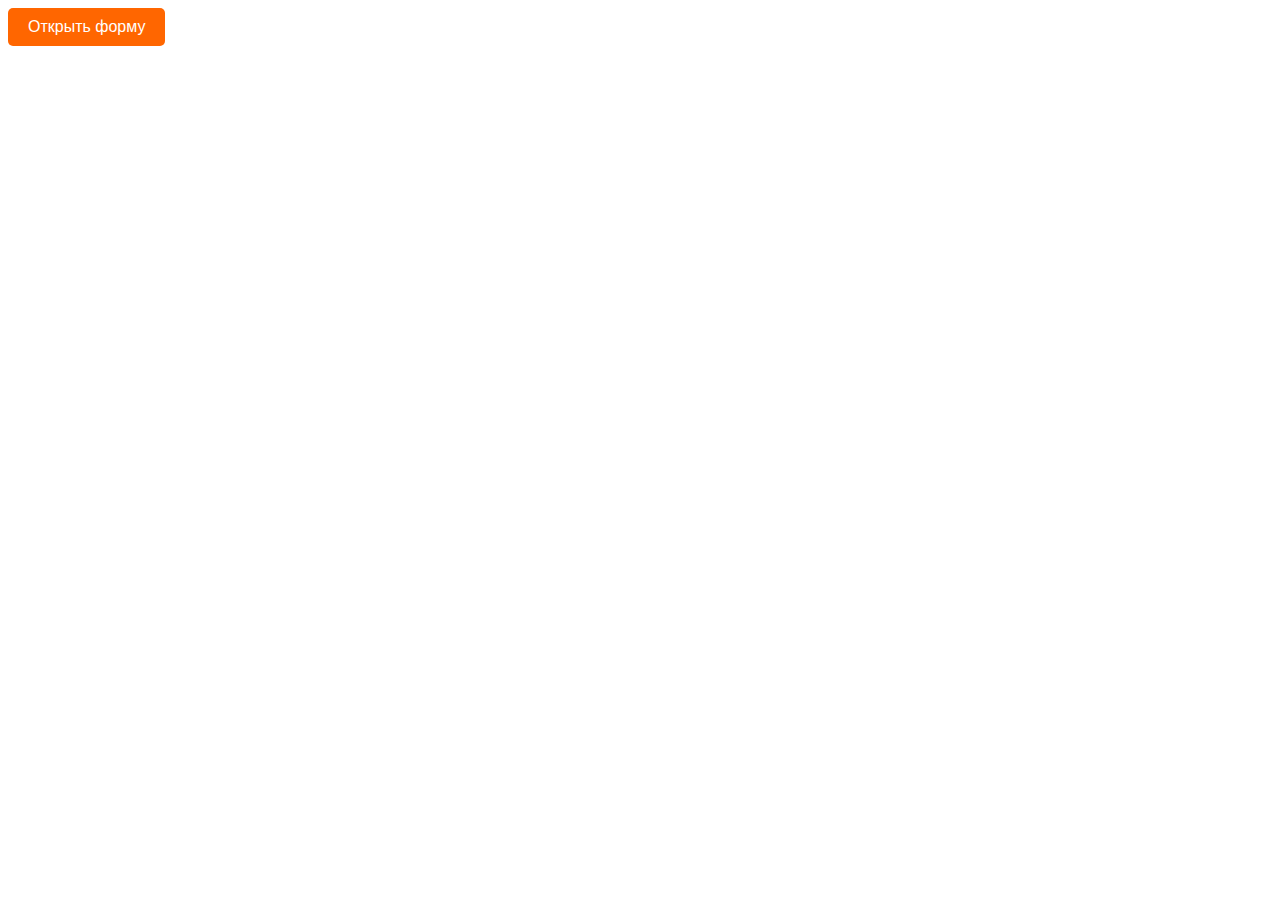
<file: form.html>
<!DOCTYPE html>
<html lang="ru">
<head>
    <meta charset="UTF-8">
    <meta name="viewport" content="width=device-width, initial-scale=1.0">
    <title>Форма заявки</title>
    <style>
        /* Стили кнопки */
        .open-form-btn {
            padding: 10px 20px;
            font-size: 16px;
            background: #ff6600;
            color: #fff;
            border: none;
            cursor: pointer;
            border-radius: 5px;
        }

        /* Затемненный фон при открытой форме */
        .overlay {
            position: fixed;
            top: 0;
            left: 0;
            width: 100%;
            height: 100%;
            background: rgba(0, 0, 0, 0.5);
            display: none;
            justify-content: center;
            align-items: center;
            z-index: 999;
        }

        /* Стили формы */
        .modal-form {
            background: #fff;
            padding: 20px;
            width: 400px;
            border-radius: 8px;
            box-shadow: 0 4px 10px rgba(0, 0, 0, 0.3);
            position: relative;
        }

        .modal-form h2 {
            margin-top: 0;
            font-size: 20px;
            text-align: center;
        }

        .modal-form input, .modal-form textarea {
            width: 100%;
            padding: 8px;
            margin: 5px 0;
            border: 1px solid #ccc;
            border-radius: 5px;
        }

        .modal-form button {
            width: 100%;
            padding: 10px;
            background: #ff6600;
            color: #fff;
            border: none;
            border-radius: 5px;
            cursor: pointer;
            font-size: 16px;
        }

        /* Кнопка закрытия */
        .close-btn {
            position: absolute;
            top: 10px;
            right: 15px;
            font-size: 18px;
            cursor: pointer;
            color: #333;
        }

        .file-upload {
            cursor: pointer;
            color: blue;
            text-decoration: underline;
            display: block;
            margin: 10px 0;
        }
    </style>
</head>
<body>

    <button class="open-form-btn">Открыть форму</button>

    <!-- Всплывающее окно -->
    <div class="overlay" id="overlay">
        <div class="modal-form">
            <span class="close-btn" id="closeForm">&times;</span>
            <h2>Оставьте заявку</h2>
            <form id="applicationForm">
                <label>Имя*</label>
                <input type="text" name="name" required>

                <label>E-Mail*</label>
                <input type="email" name="email" required>

                <label>Телефон*</label>
                <input type="tel" name="phone" required>

                <label>Описание проекта</label>
                <textarea name="description"></textarea>

                <label class="file-upload" id="fileUpload">📁 Прикрепить файлы</label>
                <input type="file" id="fileInput" multiple style="display: none;">

                <button type="submit">Отправить</button>
            </form>
        </div>
    </div>

    <script>
        document.addEventListener("DOMContentLoaded", function () {
            const openFormBtn = document.querySelector(".open-form-btn");
            const overlay = document.getElementById("overlay");
            const closeForm = document.getElementById("closeForm");
            const fileUpload = document.getElementById("fileUpload");
            const fileInput = document.getElementById("fileInput");

            // Открытие формы
            openFormBtn.addEventListener("click", function () {
                overlay.style.display = "flex";
            });

            // Закрытие формы при клике на крестик
            closeForm.addEventListener("click", function () {
                overlay.style.display = "none";
            });

            // Закрытие формы при клике вне области
            overlay.addEventListener("click", function (event) {
                if (event.target === overlay) {
                    overlay.style.display = "none";
                }
            });

            // Открытие системного загрузчика файлов
            fileUpload.addEventListener("click", function () {
                fileInput.click();
            });
        });
    </script>

</body>
</html>
</file>
